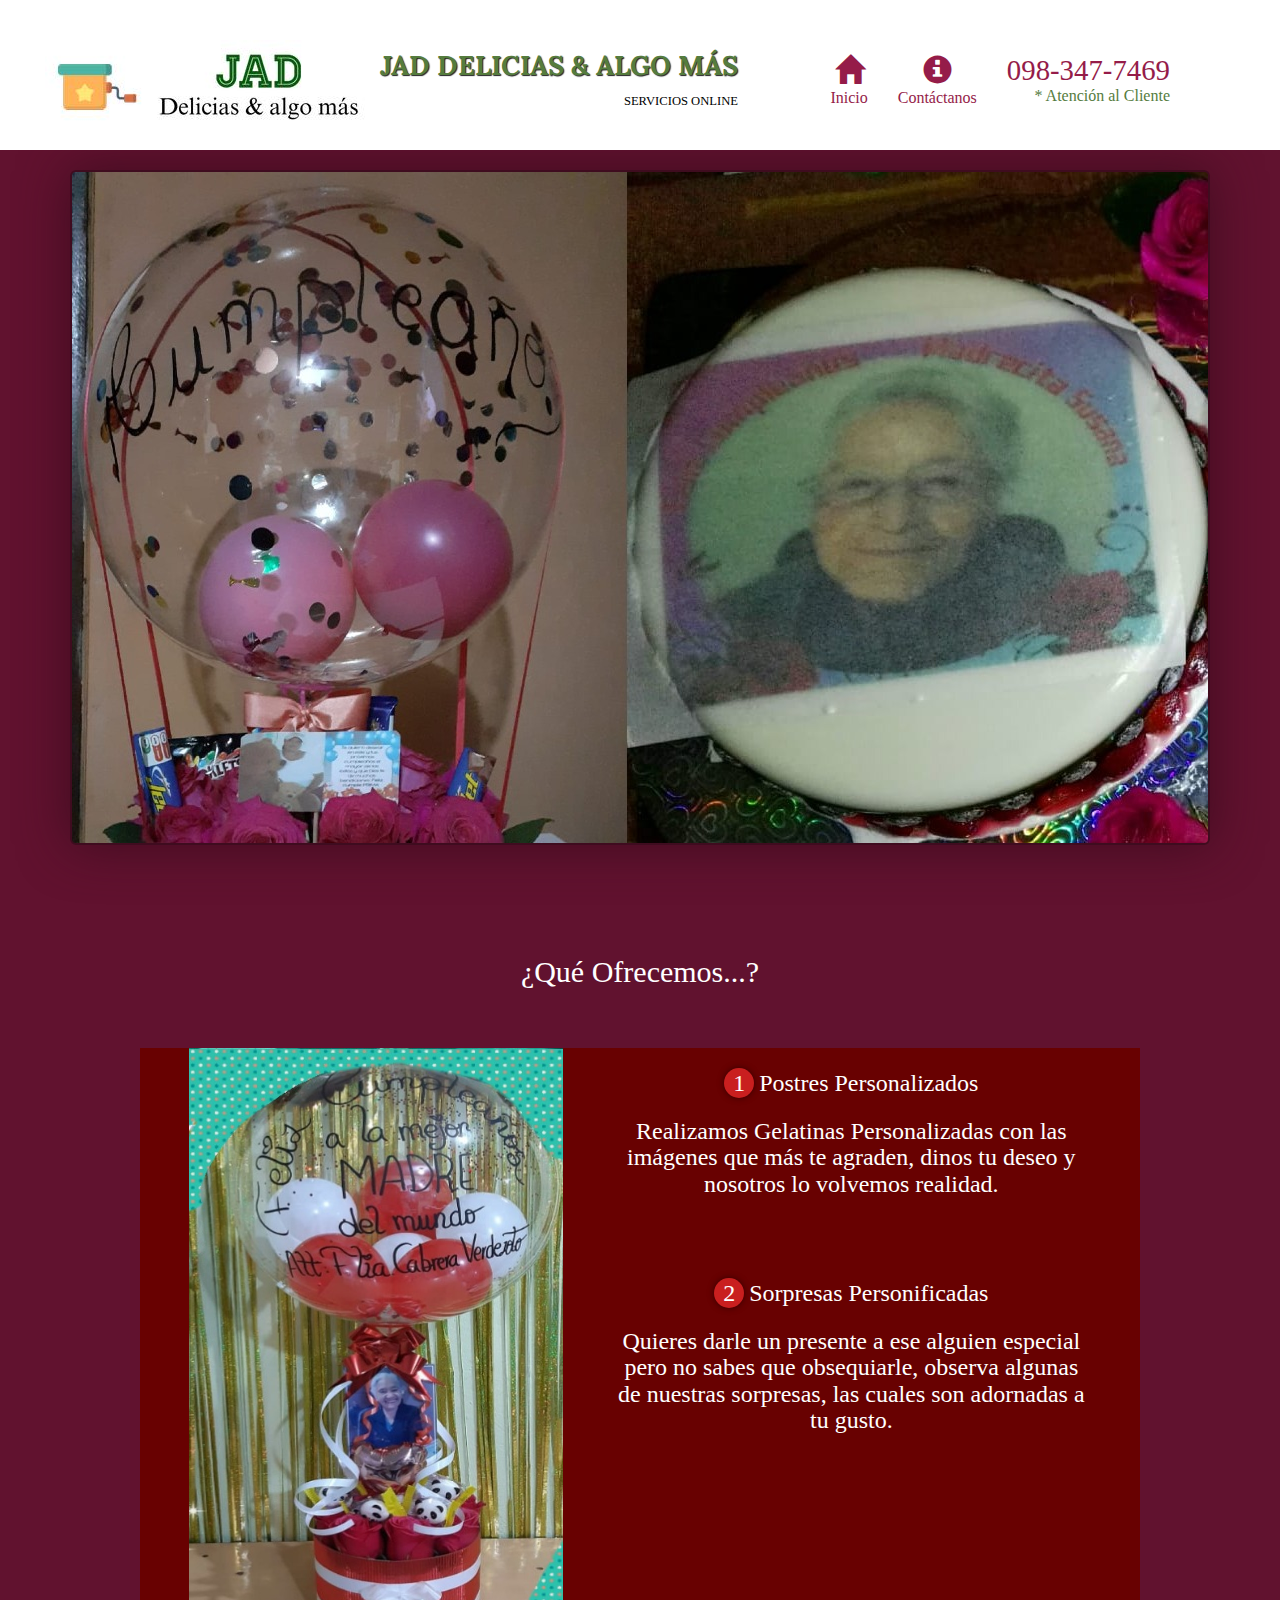
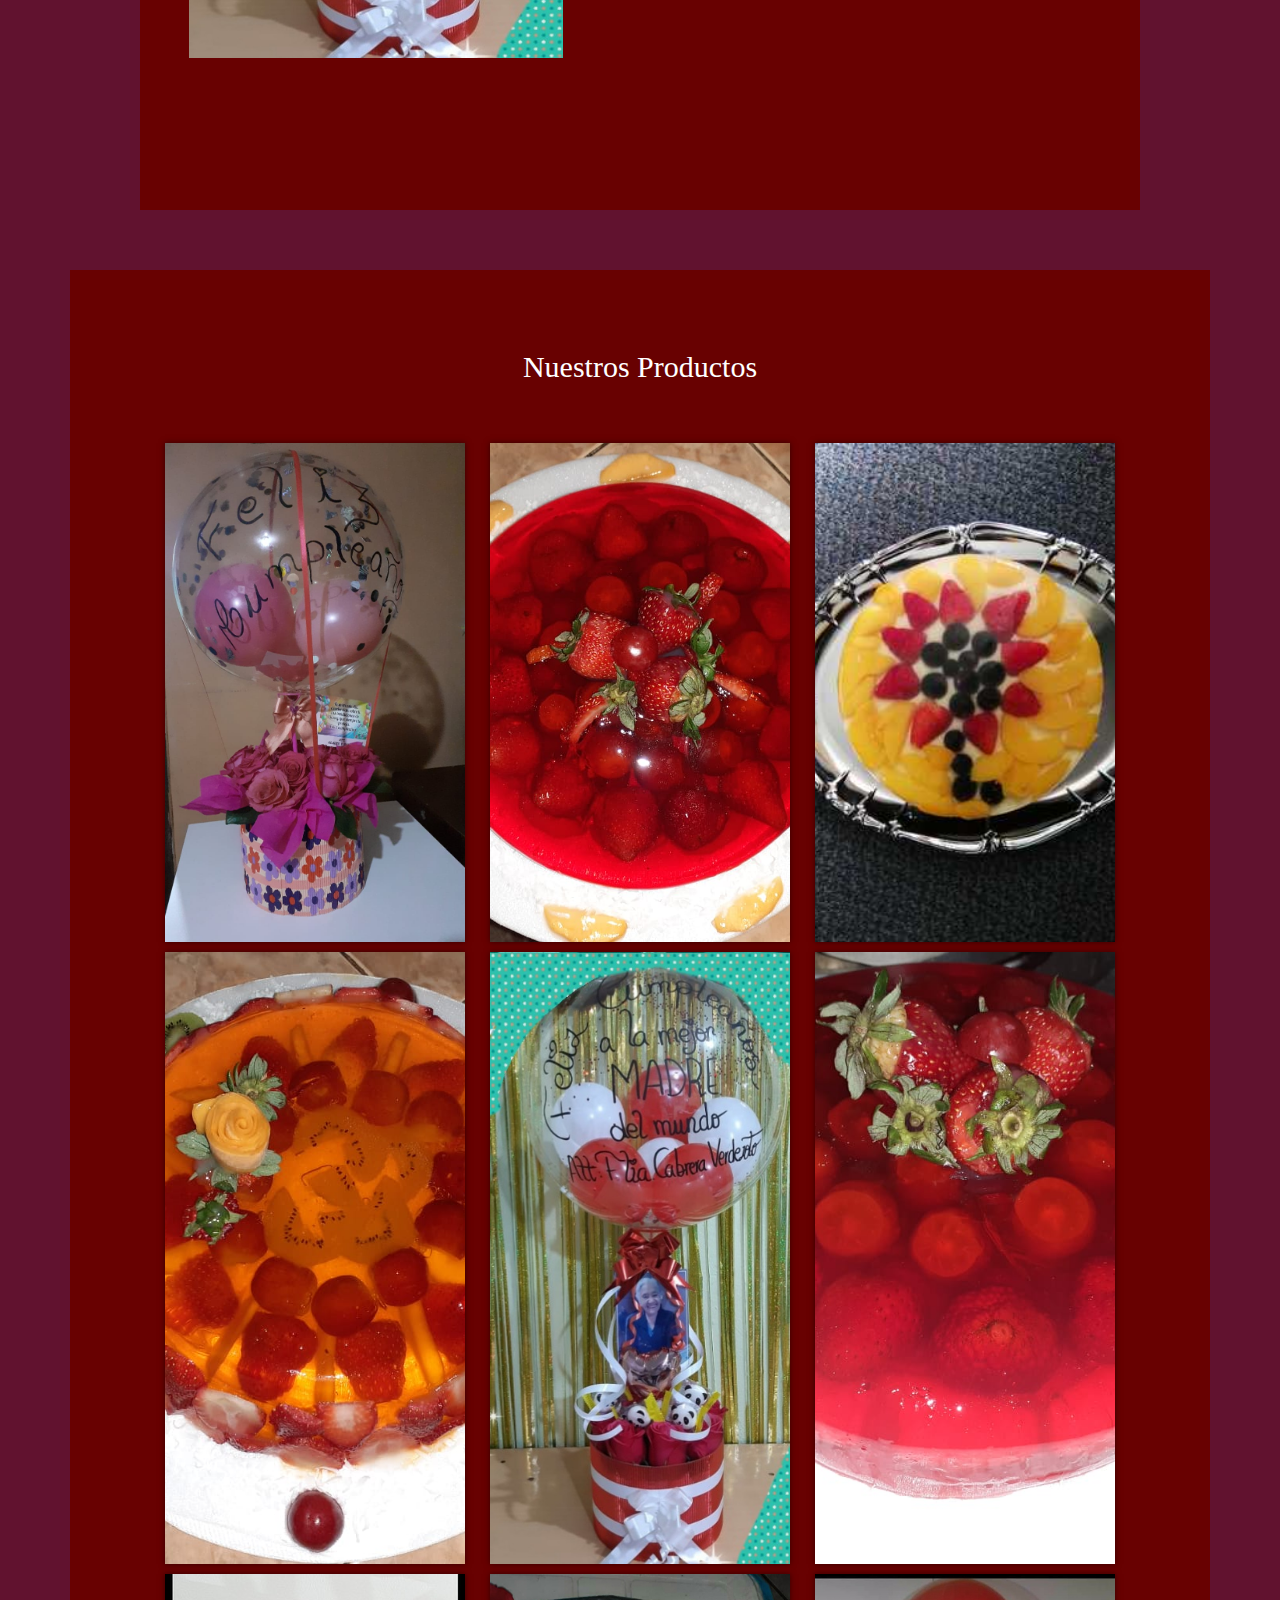
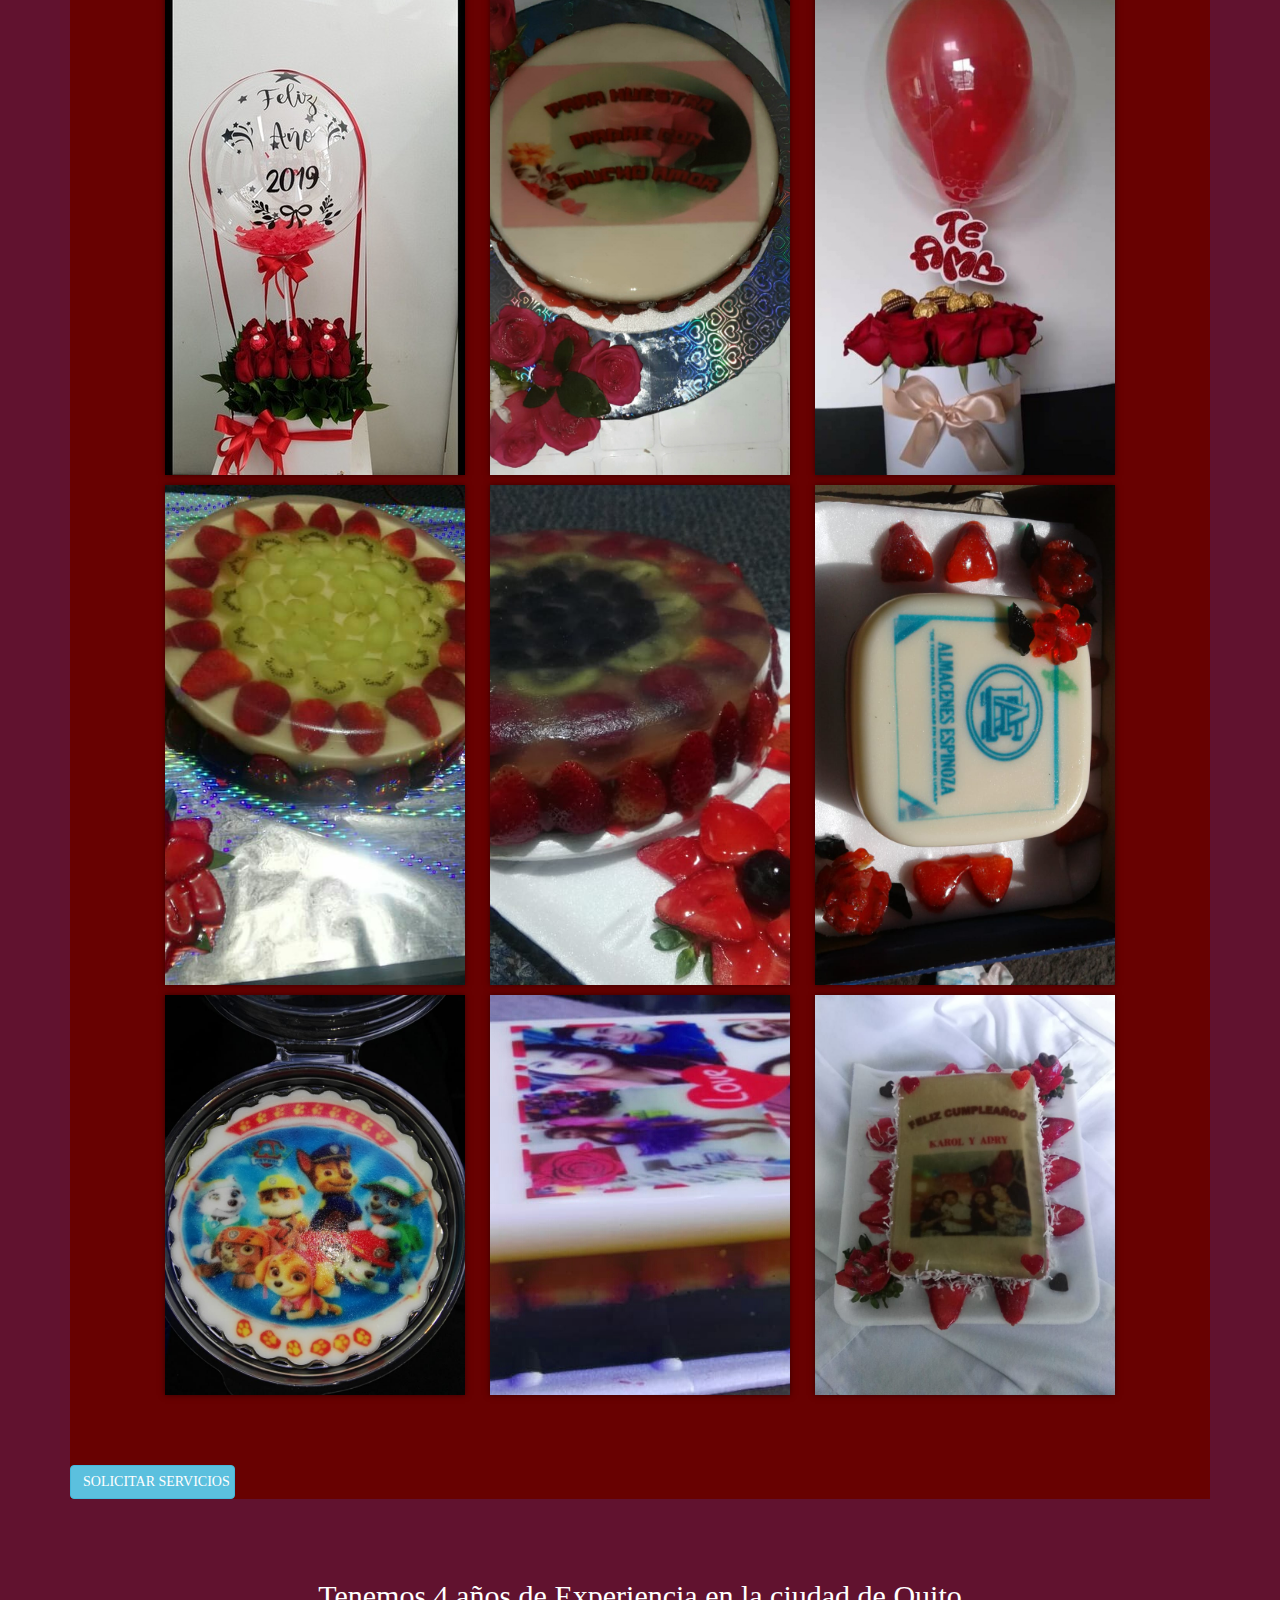
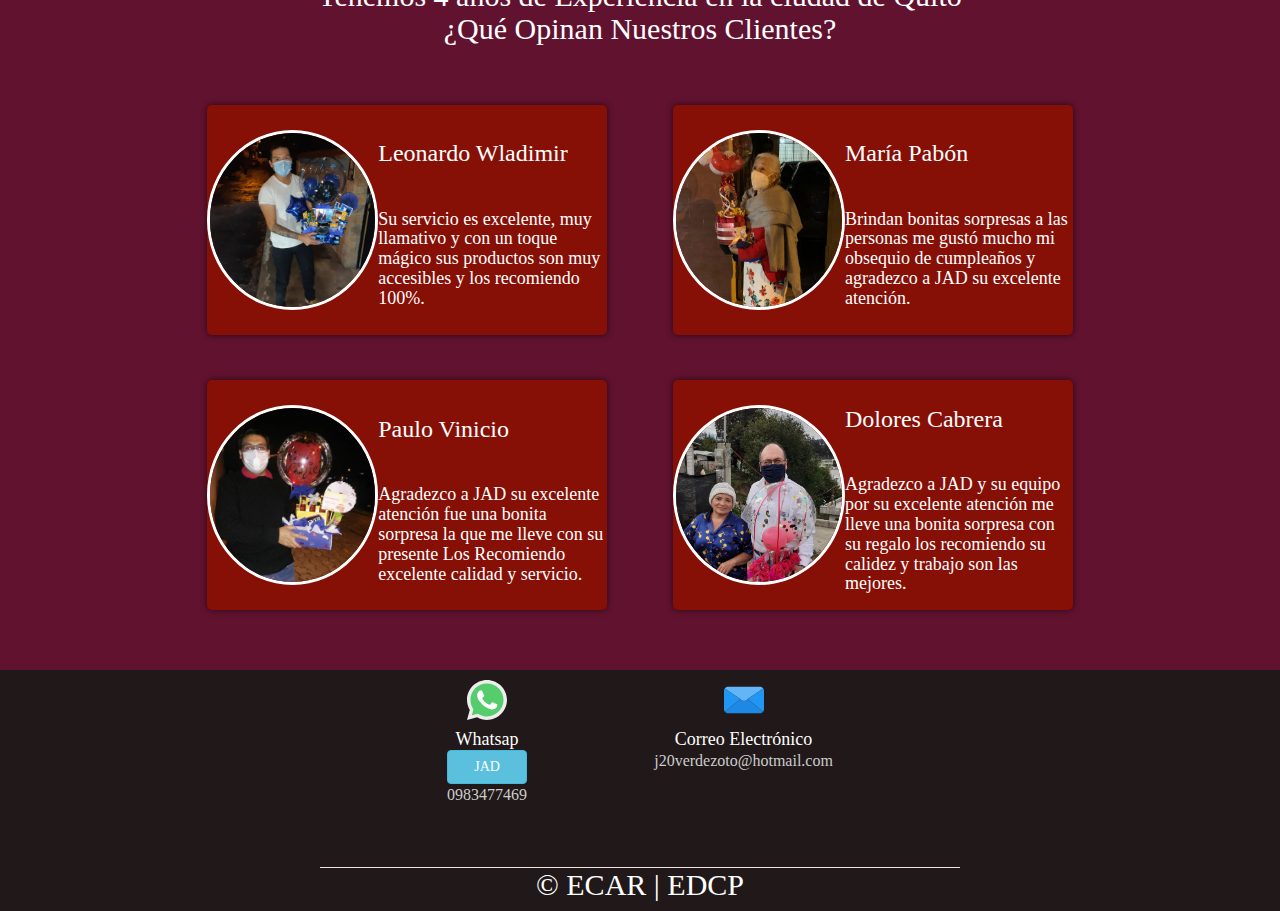
<file: index.html>
<!doctype html>
<html lang="es">
  <head>
    <meta charset="utf-8">
    <meta http-equiv="X-UA-Compatible" content="IE=edge">
    <meta name="viewport" content="width=device-width, initial-scale=1">
    <title>JAD DELICIAS & ALGO MÁS</title>
    <link rel="stylesheet" href="css/bootstrap.min.css">
    <link rel="stylesheet" href="css/styles.css">
    <link rel="stylesheet" href="css/style.css">
    <link rel="shortcut icon" href="images/gift.ico" type="image/x-icon">
    <link href='https://fonts.googleapis.com/css?family=Oxygen:400,300,700' rel='stylesheet' type='text/css'>
    <link href='https://fonts.googleapis.com/css?family=Lora' rel='stylesheet' type='text/css'>
  </head>
<body>
  <header>
    <nav id="header-nav" class="navbar navbar-default">
      <div class="container">
        <div class="navbar-header">
          <a href="index.html" class="pull-left visible-md visible-lg">
            <div id="logo-img"></div>
          </a>

          <div class="navbar-brand">
            <a href="index.html"><h1>JAD DELICIAS & ALGO MÁS</h1></a>
            <p>
              <span>Servicios Online</span>
            </p>
          </div>

          <button id="navbarToggle" type="button" class="navbar-toggle collapsed" data-toggle="collapse" data-target="#collapsable-nav" aria-expanded="false">
            <span class="sr-only">Toggle navigation</span>
            <span class="icon-bar"></span>
            <span class="icon-bar"></span>
            <span class="icon-bar"></span>
          </button>
        </div>
        
        <div id="collapsable-nav" class="collapse navbar-collapse">
           <ul id="nav-list" class="nav navbar-nav navbar-right">
            <li>
              <a href="index.html">
                <span class="glyphicon glyphicon-home"></span><br class="hidden-xs"> Inicio</a>
            </li>
            <li>
              <a href="contacto.html">
                <span class="glyphicon glyphicon-info-sign"></span><br class="hidden-xs"> Contáctanos</a>
            </li>
            <li id="phone" class="hidden-xs">
              <a href="https://api.whatsapp.com/send?phone=%2B593983477469&text=Hola%20JAD%20DELICIAS%20%26%20ALGO%20M%C3%81S%20estoy%20interesado%20en%20utilizar%20sus%20servicios">
                <span>098-347-7469</span></a><div>* Atención al Cliente </div>
            </li>
          </ul><!-- #nav-list -->
        </div><!-- .collapse .navbar-collapse -->
      </div><!-- .container -->
    </nav><!-- #header-nav -->
  </header>

  <div id="call-btn" class="visible-xs">
    <a class="btn" href="https://api.whatsapp.com/send?phone=%2B593983477469&text=Hola%20JAD%20DELICIAS%20%26%20ALGO%20M%C3%81S%20estoy%20interesado%20en%20utilizar%20sus%20servicios">
    <span class="glyphicon glyphicon-earphone"></span>
    098-347-7469
    </a>
  </div>
  <div id="xs-deliver" class="text-center visible-xs">* Atención al Cliente</div>
 

  <div id="main-content" class="container">
    <div class="jumbotron">
      <img src="images/portada.jpg" alt="Picture of restaurant" class="img-responsive visible-xs">
    </div>

    <section class="contenedor sobre-nosotros">
      <h2 class="titulo">¿Qué Ofrecemos...?</h2>
      <div class="contenedor-sobre-nosotros">
          <div class="slider">
              <div id="img">
                  <img id="imgSlider" src="images/3.jpeg" style="height: 80%; width: 100%;">
              </div>
          </div>
      
          <div class="contenido-textos">
              <h3><span>1</span>Postres Personalizados</h3>
              <h3>Realizamos Gelatinas Personalizadas 
                  con las imágenes que más te agraden, 
                  dinos tu deseo y nosotros lo volvemos realidad.
              </h3>
        <br></br>
              <h3><span>2</span>Sorpresas Personificadas</h3>
              <h3>Quieres darle un presente a ese alguien especial
                  pero no sabes que obsequiarle, observa algunas de nuestras
                  sorpresas, las cuales son adornadas a tu gusto.
              </h3>
          </div>
      </div>
  </section>

  <section class="portafolio">
    <div class="contenedor">
        <h2 class="titulo">Nuestros Productos</h2>
        <div class="galeria-port">
            <div class="imagen-port">
                <img src="images/1.jpeg" alt="">
                <div class="hover-galeria">
                    <img src="images/icono1.png" alt="">
                    <p>Nuestro trabajo</p>
                </div>
            </div>
            <div class="imagen-port">
                <img src="images/p1.jpeg" alt="">
                <div class="hover-galeria">
                    <img src="images/icono1.png" alt="">
                    <p>Nuestro trabajo</p>
                </div>
            </div>
            <div class="imagen-port">
                <img src="images/p14.jpeg" alt="">
                <div class="hover-galeria">
                    <img src="images/icono1.png" alt="">
                    <p>Nuestro trabajo</p>
                </div>
            </div>
            <div class="imagen-port">
                <img src="images/p2.jpeg" alt="">
                <div class="hover-galeria">
                    <img src="images/icono1.png" alt="">
                    <p>Nuestro trabajo</p>
                </div>
            </div>
            <div class="imagen-port">
                <img src="images/3.jpeg" alt="">
                <div class="hover-galeria">
                    <img src="images/icono1.png" alt="">
                    <p>Nuestro trabajo</p>
                </div>
            </div>
            <div class="imagen-port">
                <img src="images/p3.jpeg" alt="">
                <div class="hover-galeria">
                    <img src="images/icono1.png" alt="">
                    <p>Nuestro trabajo</p>
                </div>
            </div>
            <div class="imagen-port">
                <img src="images/4.jpeg" alt="">
                <div class="hover-galeria">
                    <img src="images/icono1.png" alt="">
                    <p>Nuestro trabajo</p>
                </div>
            </div>
            <div class="imagen-port">
                <img src="images/p4.jpeg" alt="">
                <div class="hover-galeria">
                    <img src="images/icono1.png" alt="">
                    <p>Nuestro trabajo</p>
                </div>
            </div>
            <div class="imagen-port">
                <img src="images/5.jpeg" alt="">
                <div class="hover-galeria">
                    <img src="images/icono1.png" alt="">
                    <p>Nuestro trabajo</p>
                </div>
            </div>
            <div class="imagen-port">
                <img src="images/p5.jpeg" alt="">
                <div class="hover-galeria">
                    <img src="images/icono1.png" alt="">
                    <p>Nuestro trabajo</p>
                </div>
            </div>
            <div class="imagen-port">
                <img src="images/p7.jpeg" alt="">
                <div class="hover-galeria">
                    <img src="images/icono1.png" alt="">
                    <p>Nuestro trabajo</p>
                </div>
            </div>
            <div class="imagen-port">
                <img src="images/p8.jpeg" alt="">
                <div class="hover-galeria">
                    <img src="images/icono1.png" alt="">
                    <p>Nuestro trabajo</p>
                </div>
            </div>
            <div class="imagen-port">
                <img src="images/p9.jpeg" alt="">
                <div class="hover-galeria">
                    <img src="images/icono1.png" alt="">
                    <p>Nuestro trabajo</p>
                </div>
            </div>
            <div class="imagen-port">
                <img src="images/p10.jpeg" alt="">
                <div class="hover-galeria">
                    <img src="images/icono1.png" alt="">
                    <p>Nuestro trabajo</p>
                </div>
            </div>
            <div class="imagen-port">
                <img src="images/p11.jpeg" alt="">
                <div class="hover-galeria">
                    <img src="images/icono1.png" alt="">
                    <p>Nuestro trabajo</p>
                </div>
            </div>
        </div>
    </div>
    <div  class="row justify-content-center">
        <div class="col-md-2 ml-2">
         <a href="https://api.whatsapp.com/send?phone=%2B593983477469&text=Hola%20JAD%20DELICIAS%20%26%20ALGO%20M%C3%81S%20estoy%20interesado%20en%20utilizar%20sus%20servicios" target="_blank" class="btn btn-info btn-block">SOLICITAR SERVICIOS</a>
        </div>
    </div>
</section>

<section class="clientes contenedor">
  <h2 class="titulo">Tenemos 4 años de Experiencia en la ciudad de Quito
    <br> ¿Qué Opinan Nuestros Clientes?</h2>
  <div class="cards">
      <div class="card">
          <img src="images/c1.jpeg" alt="">
          <div class="contenido-texto-card">
              <h3>Leonardo Wladimir</h3>
              </br>
              <h4>Su servicio es excelente, muy llamativo y con un toque mágico 
                  sus productos son muy accesibles y los recomiendo 100%.</h4>
          </div>
      </div>
      <div class="card">
          <img src="images/c2.jpeg" alt="">
          <div class="contenido-texto-card">
              <h3>María Pabón</h3>
              </br>
              <h4>Brindan bonitas sorpresas a las personas
                  me gustó mucho mi obsequio de cumpleaños
                  y agradezco a JAD su excelente atención. 
              </h4>
          </div>
      </div>
  </div>
  <br></br>
  <div class="cards">
      <div class="card">
          <img src="images/c3.jpeg" alt="">
          <div class="contenido-texto-card">
              <h3>Paulo Vinicio</h3>
              </br>
              <h4>Agradezco a JAD su excelente atención
                  fue una bonita sorpresa la que me 
                  lleve con su presente 
                  Los Recomiendo excelente calidad y servicio. 
              </h4>
          </div>
      </div>
      <div class="card">
          <img src="images/c4.jpeg" alt="">
          <div class="contenido-texto-card">
              <h3>Dolores Cabrera</h3>
              </br>
              <h4>Agradezco a JAD y su equipo por su excelente atención
                  me lleve una bonita sorpresa con su regalo
                  los recomiendo su calidez y trabajo son las mejores. 
              </h4>
          </div>
      </div>
  </div>
</section>


  </div><!-- End of #main-content -->

  <footer>
    <div class="contenedor-footer">
        <div class="content-foo">
            <img src="images/whatsapp.svg " height="40px" width="40px" alt="">
            <h4>Whatsap</h4>
            <a href="https://api.whatsapp.com/send?phone=%2B593983477469&text=Hola%20JAD%20DELICIAS%20%26%20ALGO%20M%C3%81S%20estoy%20interesado%20en%20utilizar%20sus%20servicios"
            class="btn btn-info btn-block" target="_blank">JAD</a>
     <p>0983477469</p>
        </div>
        <div class="content-foo">
            <img src="images/email.svg" height="40px" width="40px" alt="">
            <h4>Correo Electrónico</h4>
            <p>j20verdezoto@hotmail.com</p>
        </div>
       
    </div>
    <h2 class="titulo-final">&copy; ECAR | EDCP</h2>
</footer>


  <script>
    var img = document.getElementById('img');

    var imagenes = ['images/p13.jpeg', 'images/4.jpeg', 'images/p14.jpeg'];

    var x = 0;

    function slide() {
        if (x < imagenes.length) {
            x = x + 1;
        } else {
            x = 1;
        }

        img.innerHTML = "<img src=" + imagenes[x - 1] + ">";

    }

    setInterval(slide, 4000);
</script>

  <!-- jQuery (Bootstrap JS plugins depend on it) -->
  <script src="js/jquery-2.1.4.min.js"></script>
  <script src="js/bootstrap.min.js"></script>
  <script src="js/script.js"></script>
</body>
</html>
</file>
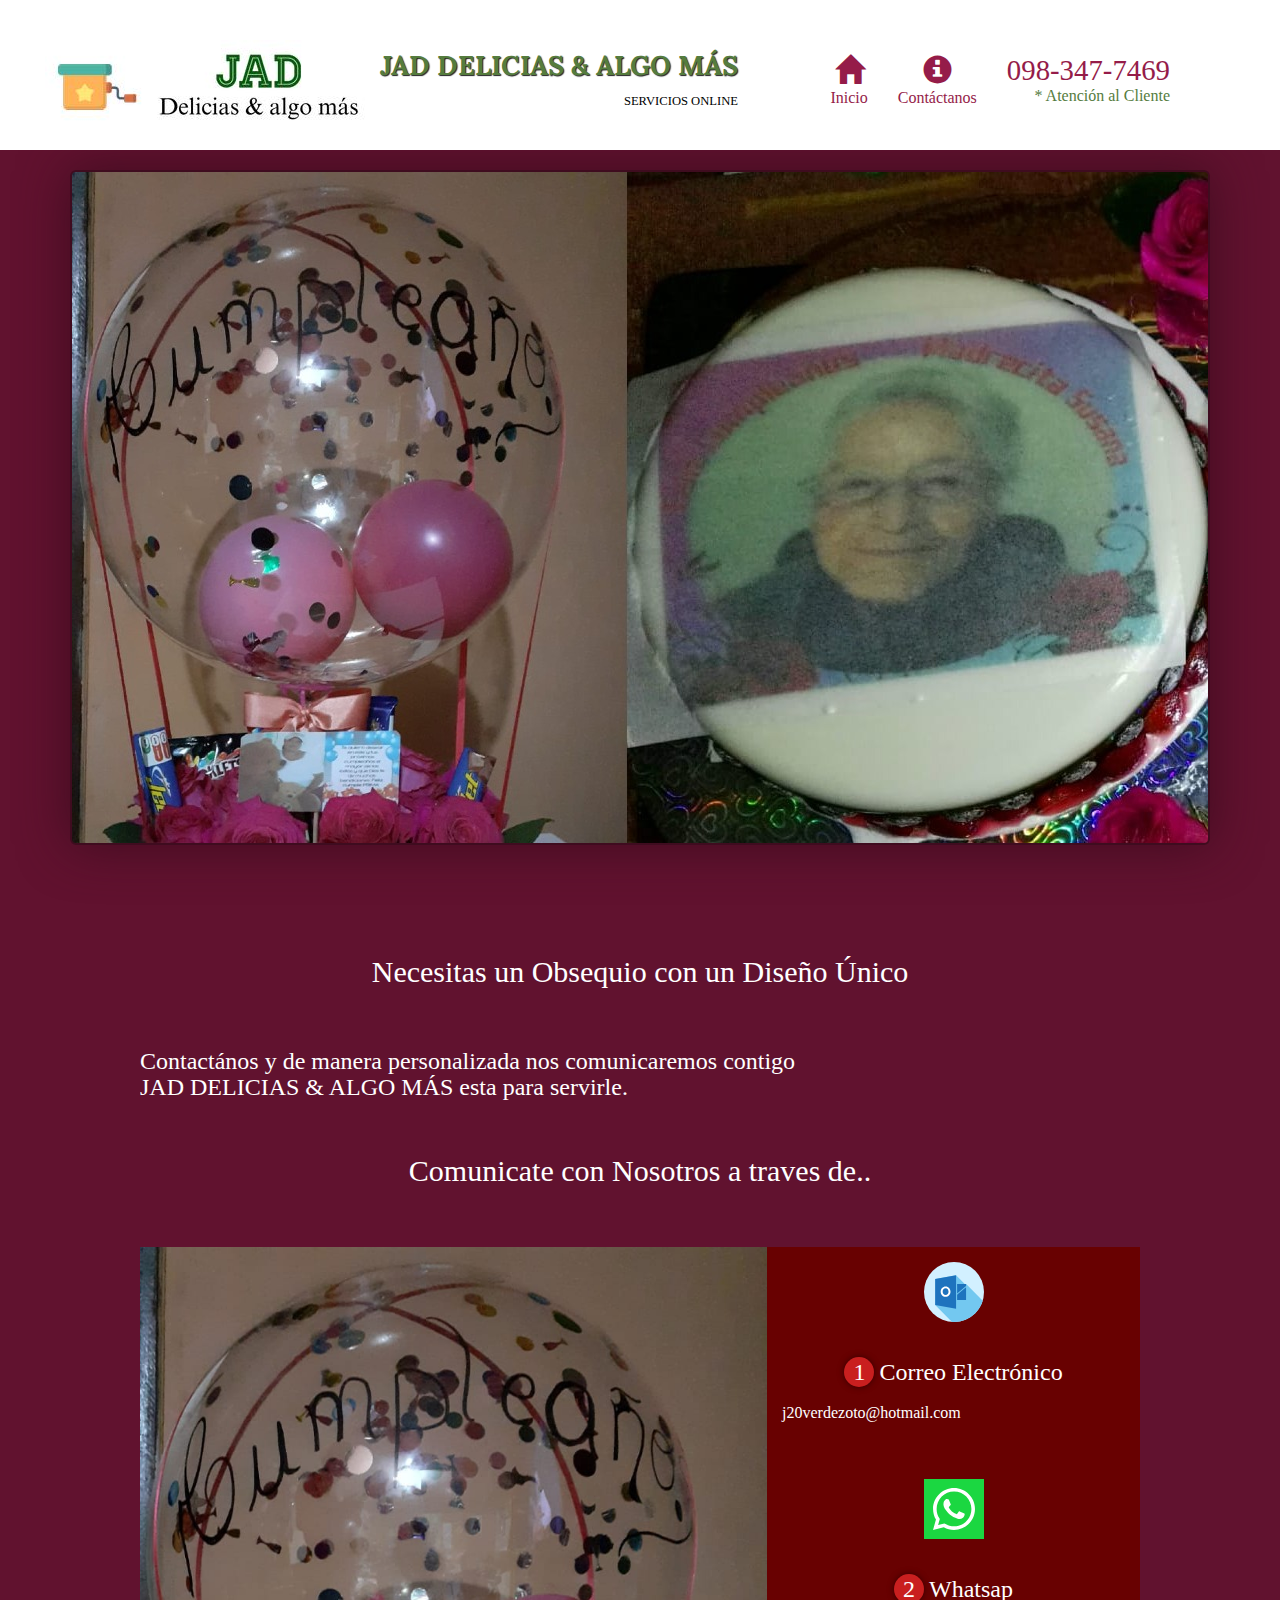
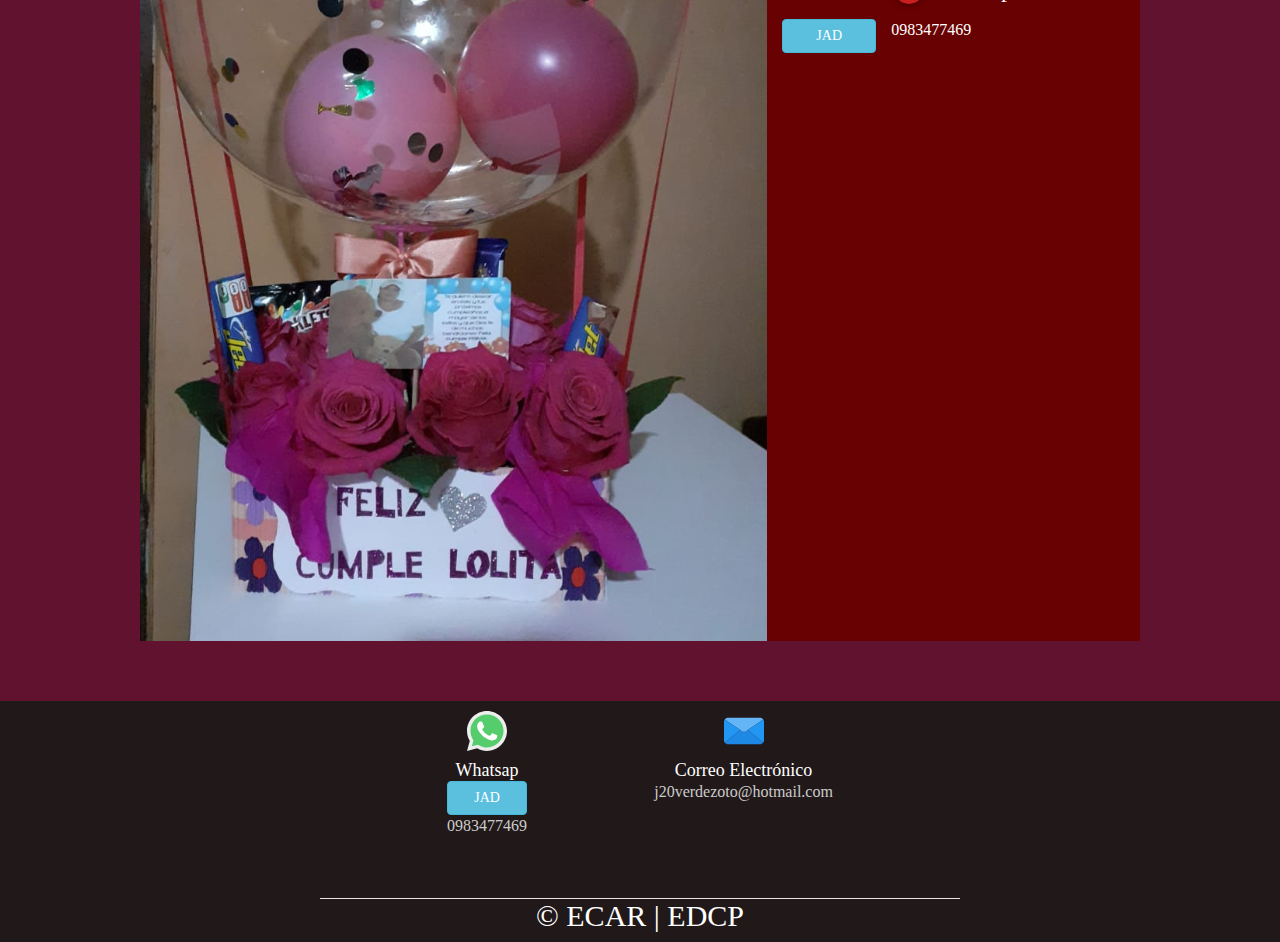
<file: contacto.html>
<!doctype html>
<html lang="es">
  <head>
    <meta charset="utf-8">
    <meta http-equiv="X-UA-Compatible" content="IE=edge">
    <meta name="viewport" content="width=device-width, initial-scale=1">
    <title>JAD DELICIAS & ALGO MÁS</title>
    <link rel="stylesheet" href="css/bootstrap.min.css">
    <link rel="stylesheet" href="css/styles.css">
    <link rel="stylesheet" href="css/style.css">
    <link rel="shortcut icon" href="images/gift.ico" type="image/x-icon">
    <link href='https://fonts.googleapis.com/css?family=Oxygen:400,300,700' rel='stylesheet' type='text/css'>
    <link href='https://fonts.googleapis.com/css?family=Lora' rel='stylesheet' type='text/css'>
  </head>
<body>
  <header>
    <nav id="header-nav" class="navbar navbar-default">
      <div class="container">
        <div class="navbar-header">
          <a href="index.html" class="pull-left visible-md visible-lg">
            <div id="logo-img"></div>
          </a>

          <div class="navbar-brand">
            <a href="index.html"><h1>JAD DELICIAS & ALGO MÁS</h1></a>
            <p>
              <span>Servicios Online</span>
            </p>
          </div>

          <button id="navbarToggle" type="button" class="navbar-toggle collapsed" data-toggle="collapse" data-target="#collapsable-nav" aria-expanded="false">
            <span class="sr-only">Toggle navigation</span>
            <span class="icon-bar"></span>
            <span class="icon-bar"></span>
            <span class="icon-bar"></span>
          </button>
        </div>
        
        <div id="collapsable-nav" class="collapse navbar-collapse">
           <ul id="nav-list" class="nav navbar-nav navbar-right">
            <li>
              <a href="index.html">
                <span class="glyphicon glyphicon-home"></span><br class="hidden-xs"> Inicio</a>
            </li>
            <li>
              <a href="contacto.html">
                <span class="glyphicon glyphicon-info-sign"></span><br class="hidden-xs"> Contáctanos</a>
            </li>
            <li id="phone" class="hidden-xs">
              <a href="https://api.whatsapp.com/send?phone=%2B593983477469&text=Hola%20JAD%20DELICIAS%20%26%20ALGO%20M%C3%81S%20estoy%20interesado%20en%20utilizar%20sus%20servicios">
                <span>098-347-7469</span></a><div>* Atención al Cliente </div>
            </li>
          </ul><!-- #nav-list -->
        </div><!-- .collapse .navbar-collapse -->
      </div><!-- .container -->
    </nav><!-- #header-nav -->
  </header>

  <div id="call-btn" class="visible-xs">
    <a class="btn" href="https://api.whatsapp.com/send?phone=%2B593983477469&text=Hola%20JAD%20DELICIAS%20%26%20ALGO%20M%C3%81S%20estoy%20interesado%20en%20utilizar%20sus%20servicios">
    <span class="glyphicon glyphicon-earphone"></span>
    098-347-7469
    </a>
  </div>
  <div id="xs-deliver" class="text-center visible-xs">* Atención al Cliente</div>
 

  <div id="main-content" class="container">
    <div class="jumbotron">
      <img src="images/4.jpeg" alt="Picture of restaurant" class="img-responsive visible-xs">
    </div>

    <section class="contenedor sobre-nosotros">
       <h2 class="titulo">Necesitas un Obsequio con un Diseño Único</h2>
       <h3>Contactános y de manera personalizada nos comunicaremos contigo <br>
            JAD DELICIAS & ALGO MÁS esta para servirle.</h3><br>
    
        <h2 class="titulo">Comunicate con Nosotros a traves de..</h2>
        <div class="contenedor-sobre-nosotros">
            <div class="hol">

            </div>
            <div class="espacio"> </div>

            <div class="slider">
                <div id="img">
                    <img id="imgSlider" src="images/2.jpeg" style="height: 100%; width: 100%;">
                </div>

            </div>

            <div class="contenido-textos">
                <div align="center"><img src="images/mail.svg" height="90px" width="60px" alt=""></div>
                <h3><span>1</span>Correo Electrónico</h3>
                <p>j20verdezoto@hotmail.com</p>

                <div align="center"><img src="images/whatsapp1.svg" height="90px" width="60px" alt=""></div>
                <h3><span>2</span>Whatsap</h3>
                <div class="col-md-4 ml-4">
                <a href="https://api.whatsapp.com/send?phone=%2B593983477469&text=Hola%20JAD%20DELICIAS%20%26%20ALGO%20M%C3%81S%20estoy%20interesado%20en%20utilizar%20sus%20servicios"
                     class="btn btn-info btn-block" target="_blank">JAD</a>
                </div>	 
                <p>0983477469</p>
                
            </div>
        </div>
    </section>
  </div><!-- End of #main-content -->

  <footer>
    <div class="contenedor-footer">
        <div class="content-foo">
            <img src="images/whatsapp.svg " height="40px" width="40px" alt="">
            <h4>Whatsap</h4>
            <a href="https://api.whatsapp.com/send?phone=%2B593983477469&text=Hola%20JAD%20DELICIAS%20%26%20ALGO%20M%C3%81S%20estoy%20interesado%20en%20utilizar%20sus%20servicios"
            class="btn btn-info btn-block" target="_blank">JAD</a>
     <p>0983477469</p>
        </div>
        <div class="content-foo">
            <img src="images/email.svg" height="40px" width="40px" alt="">
            <h4>Correo Electrónico</h4>
            <p>j20verdezoto@hotmail.com</p>
        </div>
       
    </div>
    <h2 class="titulo-final">&copy; ECAR | EDCP</h2>
</footer>


  <script>
    var img = document.getElementById('img');

    var imagenes = ['images/p13.jpeg', 'images/4.jpeg', 'images/p14.jpeg'];

    var x = 0;

    function slide() {
        if (x < imagenes.length) {
            x = x + 1;
        } else {
            x = 1;
        }

        img.innerHTML = "<img src=" + imagenes[x - 1] + ">";

    }

    setInterval(slide, 4000);
</script>

  <!-- jQuery (Bootstrap JS plugins depend on it) -->
  <script src="js/jquery-2.1.4.min.js"></script>
  <script src="js/bootstrap.min.js"></script>
  <script src="js/script.js"></script>
</body>
</html>
</file>
<file: css/styles.css>
body {
  font-size: 16px;
  color: #fff;
  background-color: #61122f;
  font-family: 'Oxygen', sans-serif;
}

/** HEADER **/
#header-nav {
  background-color: #ffffff;
  border-radius: 0;
  border: 0;
}

#logo-img {
  background: url('../images/logo.JPG') no-repeat;
  width: 320px;
  height: 100px;
  margin: 10px 15px 10px 0;
}

.navbar-brand {
  padding-top: 25px;
}
.navbar-brand h1 { /* Restaurant name */
  font-family: 'Lora', serif;
  color: #557c3e;
  font-size: 1.5em;
  text-transform: uppercase;
  font-weight: bold;
  text-shadow: 1px 1px 1px #222;
  margin-top: 0;
  margin-bottom: 0;
  line-height: .75;
}
.navbar-brand a:hover, .navbar-brand a:focus {
  text-decoration: none;
}
.navbar-brand p { /* Kosher cert */
  color: #000;
  text-transform: uppercase;
  font-size: .7em;
  margin-top: 15px;
}
.navbar-brand p span { /* Star-K */
  vertical-align: middle;
}

#nav-list {
  margin-top: 10px;
}
#nav-list a {
  color: #951C49;
  text-align: center;
}
#nav-list a:hover {
  background: #E7E7E7;
}
#nav-list a span {
  font-size: 1.8em;
}

#phone {
  margin-top: 5px;
}
#phone a { /* Phone number */
  text-align: right;
  padding-bottom: 0;
}
#phone div { /* We Deliver */
  color: #557c3e;
  text-align: right;
  padding-right: 15px;
}

.navbar-header button.navbar-toggle, .navbar-header .icon-bar {
  border: 1px solid #61122f;
}
.navbar-header button.navbar-toggle {
  clear: both;
  margin-top: -30px;
}
/* END HEADER */

/* FOOTER */
.panel-footer {
  margin-top: 30px;
  padding-top: 35px;
  padding-bottom: 30px;
  background-color: #222;
  border-top: 0;
}
.panel-footer div.row {
  margin-bottom: 35px;
}
#hours, #address {
  line-height: 2;
}
#hours > span, #address > span {
  font-size: 1.3em;
}
#address p {
  color: #557c3e;
  font-size: .8em;
  line-height: 1.8;
}
#testimonials {
  font-style: italic;
}
#testimonials p:nth-child(2) {
  margin-top: 25px;
}
/* END FOOTER */



/* HOME PAGE */
.container .jumbotron {
  box-shadow: 0 0 50px #3F0C1F;
  border: 2px solid #3F0C1F;
}

#menu-tile, #specials-tile, #map-tile {
  height: 250px;
  width: 100%;
  margin-bottom: 15px;
  position: relative;
  border: 2px solid #3F0C1F;
  overflow: hidden;
}
#menu-tile:hover, #specials-tile:hover, #map-tile:hover {
  box-shadow: 0 1px 5px 1px #cccccc;
}
#menu-tile {
  background: url('../images/menu-tile.jpg') no-repeat;
  background-position: center;
}
#specials-tile {
  background: url('../images/specials-tile.jpg') no-repeat;
  background-position: center;
}
#menu-tile span, #specials-tile span, #map-tile span {
  position: absolute;
  bottom: 0;
  right: 0;
  width: 100%;
  text-align: center;
  font-size: 1.6em;
  text-transform: uppercase;
  background-color: #000;
  color: #fff;
  opacity: .8;
}
/* END HOME PAGE */

/* MENU CATEGORIES PAGE */
.category-tile { 
  position: relative;
  border: 2px solid #3F0C1F;
  overflow: hidden;
  width: 200px;
  height: 200px;
  margin: 0 auto 15px;
}
.category-tile span {
  position: absolute;
  bottom: 0;
  right: 0;
  width: 100%;
  text-align: center;
  font-size: 1.2em;
  text-transform: uppercase;
  background-color: #000;
  color: #fff;
  opacity: .8;
}
.category-tile:hover {
  box-shadow: 0 1px 5px 1px #cccccc;
}

#menu-categories-title + div {
  margin-bottom: 50px;
}
/* END MENU CATEGORIES PAGE */

/* SINGLE CATEGORY PAGE */
.menu-item-tile {
  margin-bottom: 25px;
}
.menu-item-tile hr {
  width: 80%;
}
.menu-item-tile .menu-item-price {
  font-size: 1.1em;
  text-align: right;
  margin-top: -15px;
  margin-right: -15px;
}
.menu-item-tile .menu-item-price span {
  font-size: .6em;
}
.menu-item-photo {
  position: relative;
  border: 2px solid #3F0C1F; 
  overflow: hidden;
  padding: 0;
  margin-right: -15px;
  margin-left: auto;
  margin-bottom: 20px;
  max-width: 250px;
}
.menu-item-photo div {
  position: absolute;
  bottom: 0;
  right: 0;
  width: 80px;
  background-color: #557c3e;
  text-align: center;
}
.menu-item-description {
  padding-right: 30px;
}
h3.menu-item-title {
  margin: 0 0 10px;
}
.menu-item-details {
  font-size: .9em;
  font-style: italic;
}
/* END SINGLE CATEGORY PAGE */


/********** Large devices only **********/
@media (min-width: 1200px) {
  .container .jumbotron {
    background: url('../images/portada.jpg') no-repeat;
    height: 675px;
  }
}

/********** Medium devices only **********/
@media (min-width: 992px) and (max-width: 1199px) {
  /* Header */
  #logo-img {
    background: url('../images/logo.JPG') no-repeat;
    width: 100px;
    height: 100px;
    margin: 5px 5px 5px 0;
  }
  /* End Header */

  /* Home Page */
  .container .jumbotron {
    background: url('../images/portada.jpg') no-repeat;
    height: 558px;
  }
  /* End Home Page */
}

/********** Small devices only **********/
@media (min-width: 360px) and (max-width: 640px) {
   /* Header */
   #logo-img {
    background: url('../images/logo.JPG') no-repeat;
    width: 100px;
    height: 100px;
    margin: 5px 5px 5px 0;
  }
  /* Home Page */
  /*.container .jumbotron {
    background: url('../images/portada.jpg') no-repeat;
    height: 432px;
  }
  /* End Home Page */
}

/********** Extra small devices only **********/
@media (max-width: 500px) {
   /* Header */
   #logo-img {
    background: url('../images/logo.JPG') no-repeat;
    width: 100px;
    height: 100px;
    margin: 5px 5px 5px 0;
  }
  /* Header */
  .navbar-brand {
    padding-top: 10px;
    height: 80px;
  }
  .navbar-brand h1 { /* Restaurant name */
    padding-top: 10px;
    font-size: 5vw; /* 1vw = 1% of viewport width */
  }
  .navbar-brand p { /* Kosher cert */
    font-size: .6em;
    margin-top: 12px;
  }
  .navbar-brand p img { /* Star-K */
    height: 20px;
  }

  #collapsable-nav a { /* Collapsed nav menu text */
    font-size: 1.2em;
  }
  #collapsable-nav a span { /* Collapsed nav menu glyph */
    font-size: 1em;
    margin-right: 5px;
  }

  #call-btn > a {
    font-size: 1.5em;
    display: block;
    margin: 0 20px;
    padding: 10px;
    border: 2px solid #fff;
    background-color: #f6b319;
    color: #951c49;
  }
  #xs-deliver {
    margin-top: 5px;
    font-size: .7em;
    letter-spacing: .1em;
    text-transform: uppercase;
  }
  /* End Header */

  /* Footer */
  .panel-footer section {
    margin-bottom: 30px;
    text-align: center;
  }
  .panel-footer section:nth-child(3) {
    margin-bottom: 0; /* margin already exists on the whole row */
  }
  .panel-footer section hr {
    width: 50%;
  }
  /* End Footer */

  /* Home Page */
  .container .jumbotron {
    margin-top: 30px;
    padding: 0;
  }
  #menu-tile, #specials-tile {
    width: 360px;
    margin: 0 auto 15px;
  }

  .menu-item-photo {
    margin-right: auto;
  }
  .menu-item-tile .menu-item-price {
    text-align: center;
  }
  .menu-item-description {
    text-align: center;;
  }
}


/********** Super extra small devices Only :-) (e.g., iPhone 4) **********/
@media (max-width: 479px) {
  /* Header */
  .navbar-brand h1 { /* Restaurant name */
    padding-top: 5px;
    font-size: 6vw;
  }
  /* End Header */
  
  /* Home page */
  #menu-tile, #specials-tile {
    width: 280px;
    margin: 0 auto 15px;
  }

  .col-xxs-12 {
    position: relative;
    min-height: 1px;
    padding-right: 15px;
    padding-left: 15px;
    float: left;
    width: 100%;
  }
}
</file>
<file: css/style.css>
* {
    margin: 0;
    padding: 0;
    box-sizing: border-box;
}

body {
    font-family: 'open sans';
}

.contenedor {
    padding: 60px 0;
    width: 90%;
    max-width: 1000px;
    margin: auto;
    overflow: hidden;
}

.titulo {
    color: #ffffff;
    font-size: 30px;
    text-align: center;
    margin-bottom: 60px;
}

/* Header */



nav{
    text-align: right;
    padding: 30px 50px 0 0;
}

nav > a{
    color:rgb(20, 12, 12);
    font-weight: 1000;
    text-decoration: none;
    margin-right: 10px;
}

nav > a:hover{
    text-decoration: underline;
}

header .textos-header{
    display: flex;
    height: 200px;
    width: 100%;
    align-items: center;
    justify-content: center;
    flex-direction: column;
    text-align: center;
	 top : 20px;
     background: #61122f;
}

.textos-header h1{
    font-size: 50px;
    color:rgb(235, 224, 224);
    text-align: center;
}

.textos-header h2{
    font-size: 30px;
    font-weight: 300;
    color:rgb(235, 225, 225);
    text-align: center;
}

.wave{
    position: absolute;
    bottom: 0;
    width: 100%;
}

.logo {
    height: 80px;
    width: 315px;
    background-image: url(../img/logo.JPG);
    background-repeat: no-repeat;
	position: relative;
	left : 20px;
    top : 5px;
}



main .sobre-nosotros{
    padding: 30px 0 60px 0;
}
.contenedor-sobre-nosotros{
    display: flex;
    justify-content: space-evenly;
    background: #680101;
}

.imagen-about-us{
    width: 48%;
}

.sobre-nosotros .contenido-textos{
    width: 48%;
}

.contenido-textos h3{
    margin-bottom: 15px;
    text-align: center;
}

.contenido-textos h3 span{
    background: #c91f1f;
    color: #fff;
    border-radius: 50%;
    display: inline-block;
    text-align: center;
    width: 30px;
    height: 30px;
    padding: 2px;
    box-shadow: 0 0 6px 0 rgba(0, 0, 0, .5);
    margin-right: 5px;
}

.contenido-textos p{
    padding: 0px 0px 30px 15px;
    font-weight: 300;
    text-align: justify;
}

/* Galeria */


.portafolio{
    background: #680101;
}

.galeria-port{
    display: flex;
    justify-content: space-evenly;
    flex-wrap: wrap;
}

.imagen-port{
    width: 30%;
    margin-bottom: 10px;
    overflow: hidden;
    position: relative;
    cursor: pointer;
    box-shadow: 0 0 6px 0 rgba(0, 0, 0, .5);
}

.imagen-port > img{
    width: 100%;
    height: 100%;
    object-fit: cover;
    display: block;
}

.hover-galeria{
    position: absolute;
    width: 100%;
    height: 100%;
    top: 0;
    transform: scale(0);
    background: rgba(73, 11, 11, 0.7);
    transition: transform .5s;
    display: flex;
    justify-content: center;
    align-items: center;
    flex-direction: column;
}

.hover-galeria img{
    width: 50px;
}

.hover-galeria p{
    color:#f5eef0;
}

.imagen-port:hover .hover-galeria{
    transform: scale(1);
}

/* Clientes */

.cards{
    display: flex;
    justify-content: space-evenly;
}

.cards .card{
    background: #860f06;
    display: flex;
    width: 400px;
    height: 230px;
    align-items: center;
    justify-content: space-evenly;
    border-radius: 5px;
    box-shadow: 0 0 6px 0 rgba(0, 0, 0, 0.6);
}

.cards .card img{
    width: 180px;
    height: 180px;
    object-fit: cover;
    border: 3px solid #fff;
    border-radius: 50%;
    display: block;
}

.cards .card > .contenido-texto-card{
    width: 60%;
    color: #fff;
}

.cards .card > .contenido-texto-card p{
    font-weight: 300;
    padding-top: 5px;
}

/*  servicios */

.about-services{
    background: #f2f2f2;
    padding-bottom: 30px;
}


.servicio-cont{
    display:flex;
    justify-content: space-between;
    align-items: center;
}

.servicio-ind{
    width: 28%;
    text-align: center;
}

.servicio-ind img{
    width: 90%;
}

.servicio-ind h3{
    margin: 10px 0;
}

.servicio-ind p{
    font-weight: 300;
    text-align: justify;
}

/* footer */

footer{
    background: #201919fd;
    padding: 10px 0 10px 0;
    margin: auto;
    overflow: hidden;
}

.contenedor-footer{
    display: flex;
    width: 50%;
    justify-content: space-evenly;
    margin: auto;
    padding-bottom: 50px;
    border-bottom: 1px solid rgb(243, 225, 225);
}

.content-foo{
    text-align: center;
}

.content-foo h4{
    color: #fff;
    border-bottom: 0px solid #610101;
    padding-bottom: 0px;
    margin-bottom: 0px;
}

.content-foo p{
    color: #ccc;
}

.titulo-final{
    text-align: center;
    font-size: 30px;
    margin: 0px 0 0 0;
    color: #ffffff;
}

@media screen and (max-width:900px){
    header{
        background-position: center;
    }

    .contenedor-sobre-nosotros{
        flex-direction: column;
        justify-content: center;
        align-items: center;
    }

    .sobre-nosotros .contenido-textos{
        width: 90%;
    }

    .imagen-about-us{
        width: 90%;
    }

    /* Galeria */

    .imagen-port{
        width: 44%;
    }

    /* Clientes */

    .cards{
        flex-direction: column;
        justify-content: center;
        align-items: center;
    }

    .cards .card{
        width: 90%;
    }

    .cards .card:first-child{
        margin-bottom: 30px;
    }

    /* servicios */

    .servicio-cont{
        justify-content: center;
        flex-direction: column;
    }

    .servicio-ind{
        width: 100%;
        text-align: center;
    }

    .servicio-ind:nth-child(1), .servicio-ind:nth-child(2){
        margin-bottom: 60px;
    }

    .servicio-ind img{
        width: 90%;
    }
}




@media screen and (min-width: 360px) and (max-width: 640px){
    nav{
        text-align: center;
        padding: 30px 10px 10px 10px;
    }

    nav > a{
        margin-right: 5px;
    }

    
    .textos-header h1{
        font-size: 20px;
        padding: 0px 10px 10px 10px;
    }

    .textos-header h2{
        font-size: 20px;
        padding: 10px 10px 10px 10px;
    }

    /* Nosotros */

    .imagen-about-us{
        margin-bottom: 60px;
        width: 99%;
    }

    .sobre-nosotros .contenido-textos{
        width: 95%;
    }

    /* Galeria */

    .imagen-port{
        width: 30%;
    }

    /* Clients */

    .cards .card{
        height: 450px;
        width: 500px;
        display: flex;
        flex-direction: column;
        align-items: center;
    }

    .cards .card img{
        width: 200px;
        height: 200px;
    }

    /* Footer */

    .contenedor-footer{
        flex-direction: column;
        border: none;
    }

    .content-foo{
        margin-bottom: 20px;
        text-align: center;
    }

    .content-foo h4{
        border: none;
    }

    .content-foo p{
        color: #ccc;
        border-bottom: 1px solid #f2f2f2;
        padding-bottom: 20px;
    }

    .titulo-final{
        font-size: 20px;
    }
}

#imgComR {
    width: 840px;
}
   
   #imgAR {
       width: 840px;
}

   #img {
    width: 100%;
    height: 100%;
    animation: animacion 2s linear;
}
</file>
